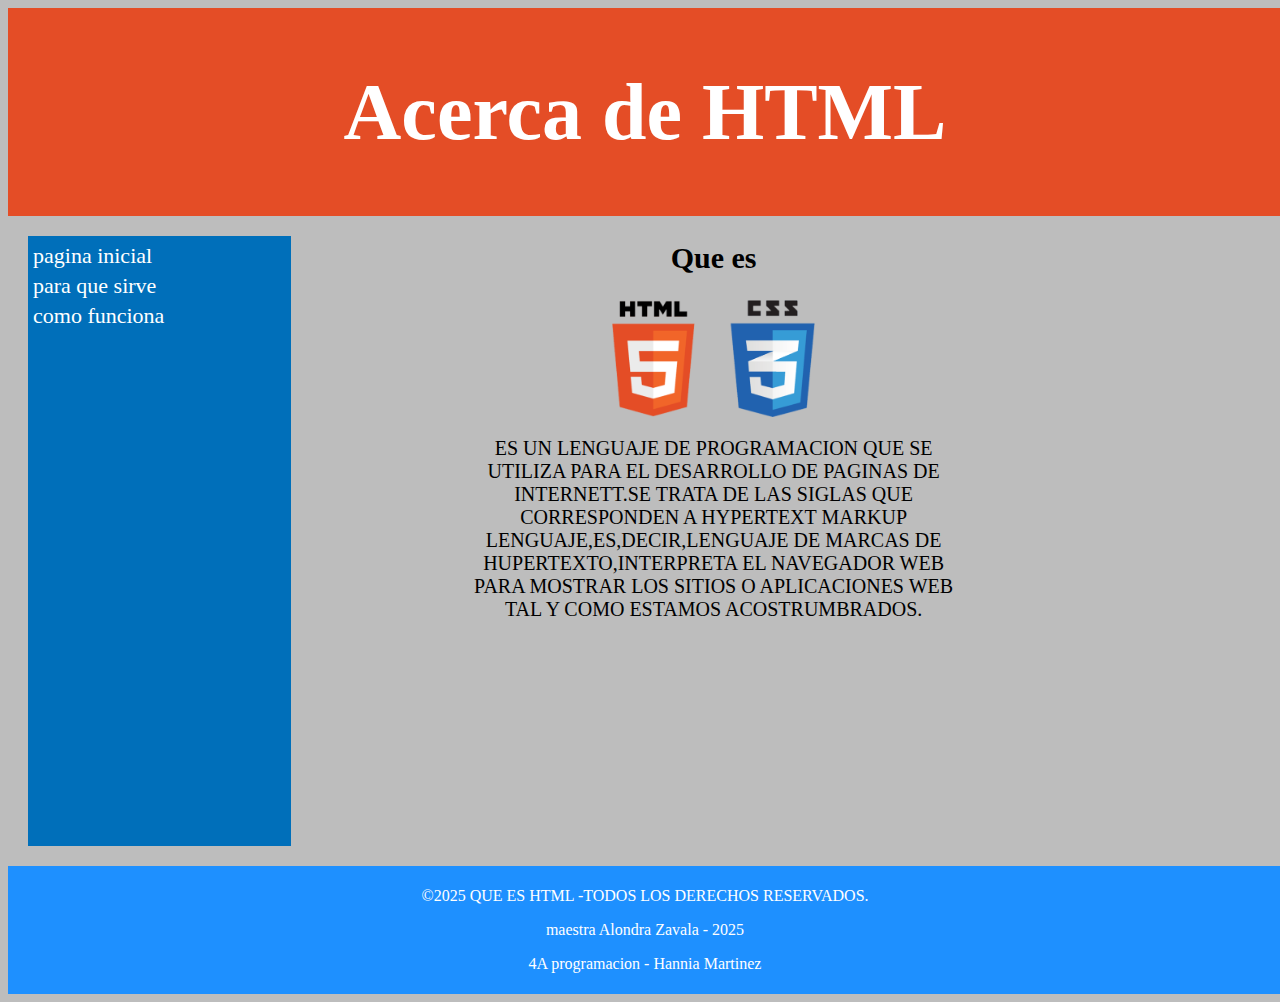
<file: index.html>
<!<!DOCTYPE html>
<html>
<head>
	<meta charset="utf-8">
	<title>HTML DE MARTINEZ AYALA</title>
	<link rel="stylesheet" type="text/css" href="css/estilo.css">
</head>
<body>
	<header>
		<h1>Acerca de HTML</h1>
	</header>

<nav>
	<a href="index.html">pagina inicial</a><br>
	<a href="paraq.html">para que sirve</a><br>
	<a href="comof.html">como funciona</a><br>

</nav>

<main>
	<section class="fondo">
		<h2>Que es</h2>
		<img src="img/logotipo.png" width="400" heigth="200">
		<p>ES UN LENGUAJE DE PROGRAMACION QUE SE UTILIZA PARA EL DESARROLLO DE PAGINAS DE INTERNETT.SE TRATA DE LAS SIGLAS QUE CORRESPONDEN A HYPERTEXT MARKUP LENGUAJE,ES,DECIR,LENGUAJE DE MARCAS DE HUPERTEXTO,INTERPRETA EL NAVEGADOR WEB PARA MOSTRAR LOS SITIOS O APLICACIONES WEB TAL Y COMO ESTAMOS ACOSTRUMBRADOS.</p>
	
	</section>
</main>
<footer>
	<p>&copy;2025 QUE ES HTML -TODOS LOS DERECHOS RESERVADOS.</p>
	<p>maestra Alondra Zavala - 2025</p>
	<p>4A programacion - Hannia Martinez</p>
</footer>

</body>
</html>
</file>
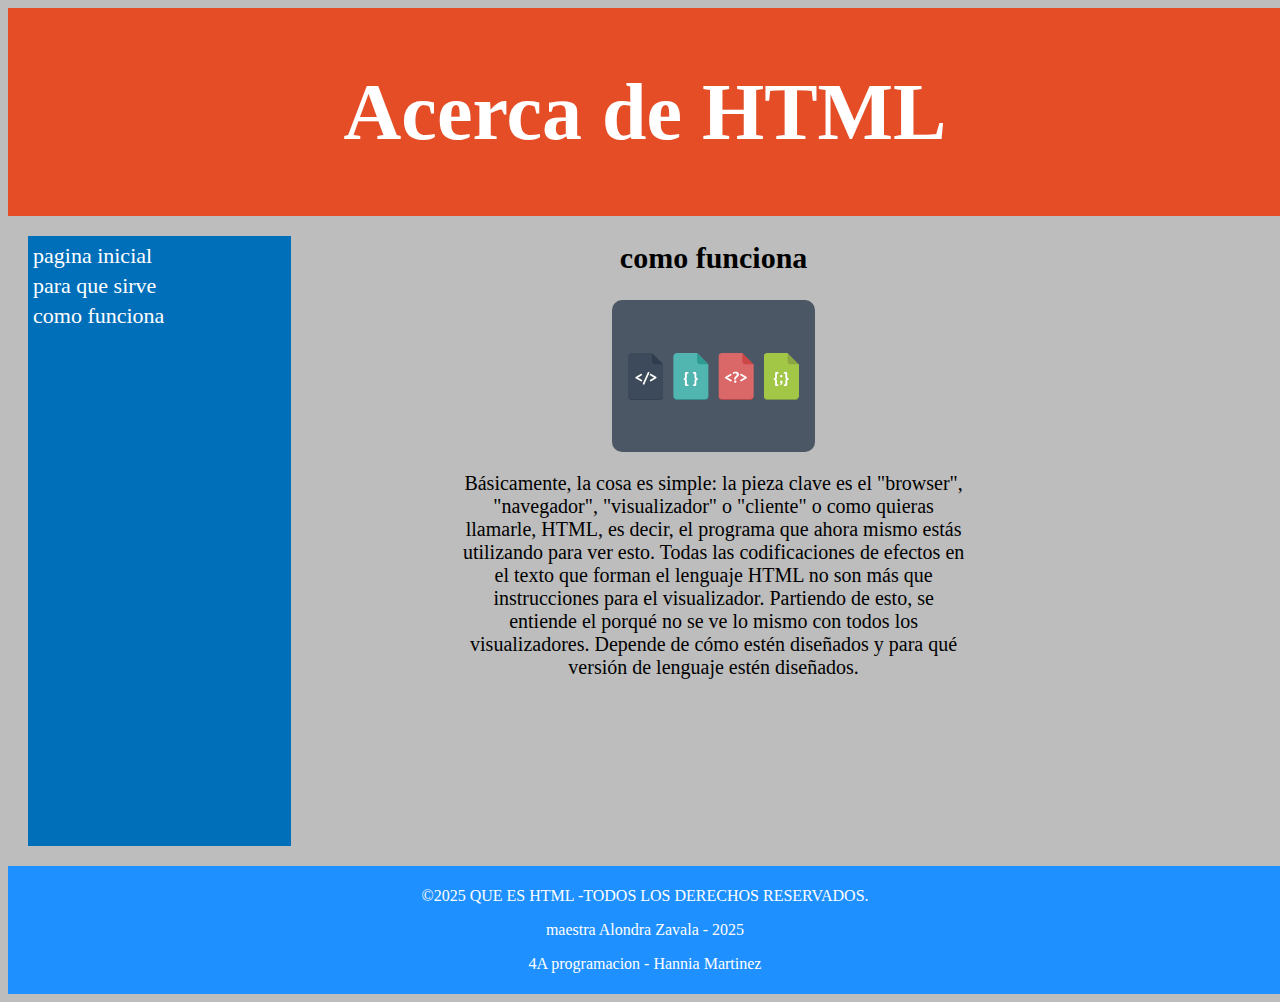
<file: comof2.html>
<!<!DOCTYPE html>
<html>
<head>
	<meta charset="utf-8">
	<title>HTML DE MARTINEZ AYALA</title>
	<link rel="stylesheet" type="text/css" href="css/estilo.css">
</head>
<body>
	<header>
		<h1>Acerca de HTML</h1>
	</header>

<nav>
	<a href="index.html">pagina inicial</a><br>
	<a href="paraq.html">para que sirve</a><br>
	<a href="comof.html">como funciona</a><br>

</nav>

<main>
	<section class="fondo">
		<h2>como funciona </h2>
		<img src="img/etiquetas.jpg" width="400" heigth="200">
		<p>Básicamente, la cosa es simple: la pieza clave es el "browser", "navegador", "visualizador" o "cliente" o como quieras llamarle, HTML, es decir,
          el programa que ahora mismo estás utilizando para ver esto.
          Todas las codificaciones de efectos en el texto que forman el lenguaje HTML no son más que instrucciones para el visualizador.
          Partiendo de esto, se entiende el porqué no se ve lo mismo con todos los visualizadores.
          Depende de cómo estén diseñados y para qué versión de lenguaje estén diseñados.</p>
	
	</section>
</main>
<footer>
	<p>&copy;2025 QUE ES HTML -TODOS LOS DERECHOS RESERVADOS.</p>
	<p>maestra Alondra Zavala - 2025</p>
	<p>4A programacion - Hannia Martinez</p>
</footer>

</body>
</html>
</file>
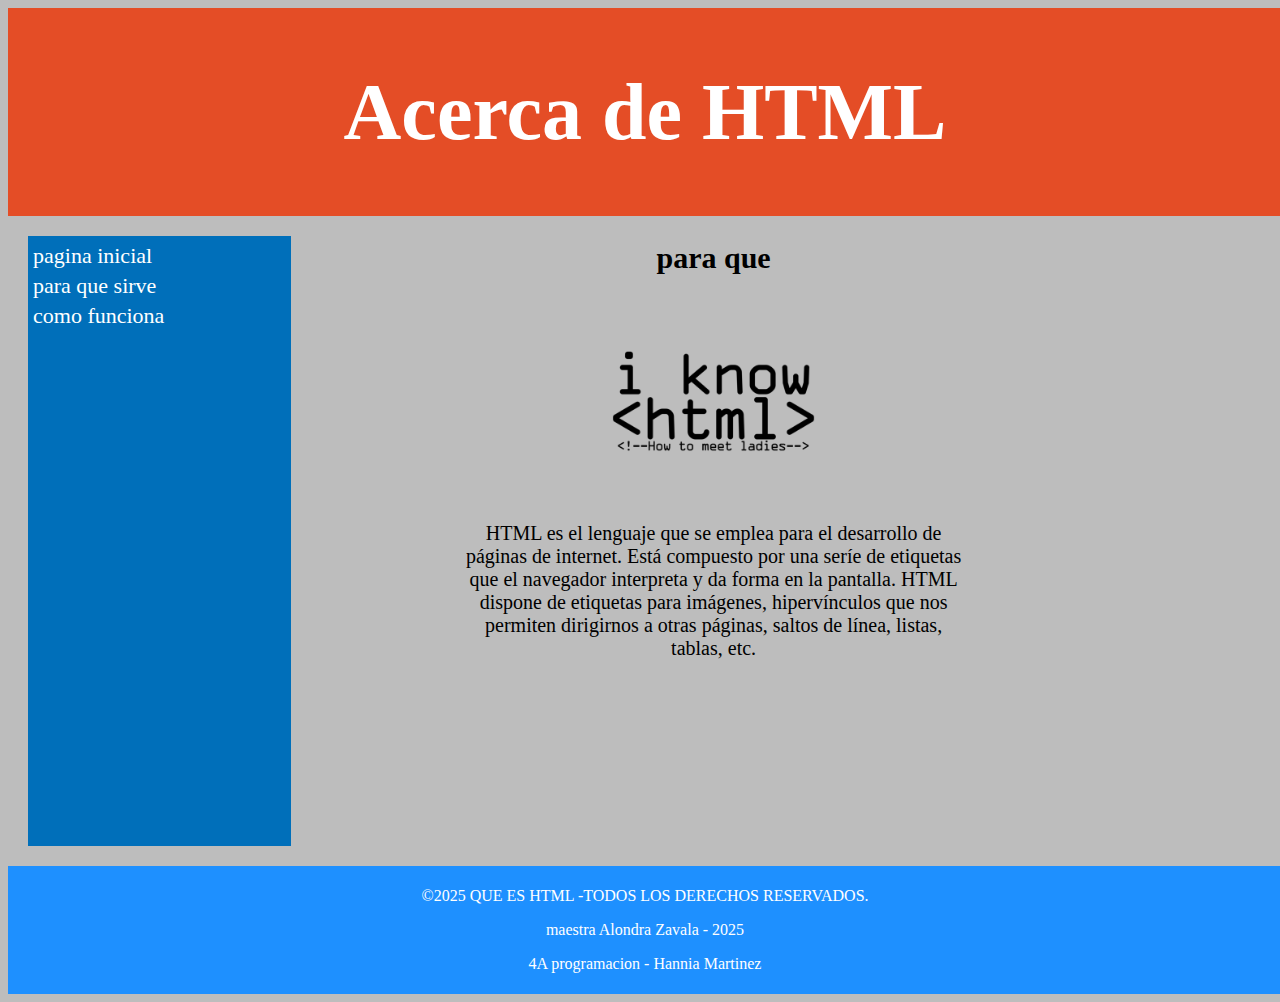
<file: paraq2.html>
<!<!DOCTYPE html>
<html>
<head>
	<meta charset="utf-8">
	<title>HTML DE MARTINEZ AYALA</title>
	<link rel="stylesheet" type="text/css" href="css/estilo.css">
</head>
<body>
	<header>
		<h1>Acerca de HTML</h1>
	</header>

<nav>
	<a href="index.html">pagina inicial</a><br>
	<a href="paraq.html">para que sirve</a><br>
	<a href="comof.html">como funciona</a><br>

</nav>

<main>
	<section class="fondo">
		<h2>para que </h2>
		<img src="img/usos.png" width="400" heigth="200">
		<p>HTML es el lenguaje que se emplea para el desarrollo de páginas de internet.
        Está compuesto por una seríe de etiquetas que el navegador interpreta y da forma en la pantalla.
        HTML dispone de etiquetas para imágenes, hipervínculos que nos permiten dirigirnos a otras páginas, saltos de línea, listas, tablas, etc.</p>
	
	</section>
</main>
<footer>
	<p>&copy;2025 QUE ES HTML -TODOS LOS DERECHOS RESERVADOS.</p>
	<p>maestra Alondra Zavala - 2025</p>
	<p>4A programacion - Hannia Martinez</p>
</footer>

</body>
</html>
</file>
<file: css/estilo.css>
body{
	background-size: 100%;
	background-color: #BDBDBD;
}
 
header{
	background-color: #E44D26; /*color de fondo de esta caja */
	color: white; /*color de texto */
	text-align: center; /*alineacion del texto centrado */
	padding: 5px;
	font-size: 40px;
	width: 100%;
}
 
nav{
	line-height: 30px;
	background-color: #006FBA; /*color de fondo del nav con ese codigo hexadecimal */
	color: white;
	height: 600px; /*altura de la caja nav	 */
	float: left; /*flote a la izquierda */
	padding: 5px;
	font-size: 22px; /*tamaño de las letter */
	text-decoration: none;
	margin: 20px;
	width: 20%;
}
 
nav a:hover{
	/*estoy configurando los enlaces cuando los clickeo */
	text-decoration: underline;
	cursor: pointer;
}
 
section{
	width: 750px;
	float: left;
	padding: 10px;
	color: black;
	text-align: justify;
	font-size: 20px;
	padding: 0px 150px 0px 150px;
}
 
footer
{
	background-color: dodgerblue;
	color: white;
	clear: both;
	text-align: center;
	padding: 5px;
	width: 100%;
}
img{
	display: block;
	margin: auto;
	clear: right;
}
a{
	text-decoration: none;
	color: white;
}
main .fondo{
	text-align: center;
	width: 40%;
}
main .fondo img{
	max-width: 40%;
	height: auto;
	cursor: pointer;
	border-radius: 10px;
	transition: transform 0.3s ease;
}
main .fondo img:hover{
	//que cuando le paso el mouse por encima a las img
	transform: scale(1.05);
}
</file>
